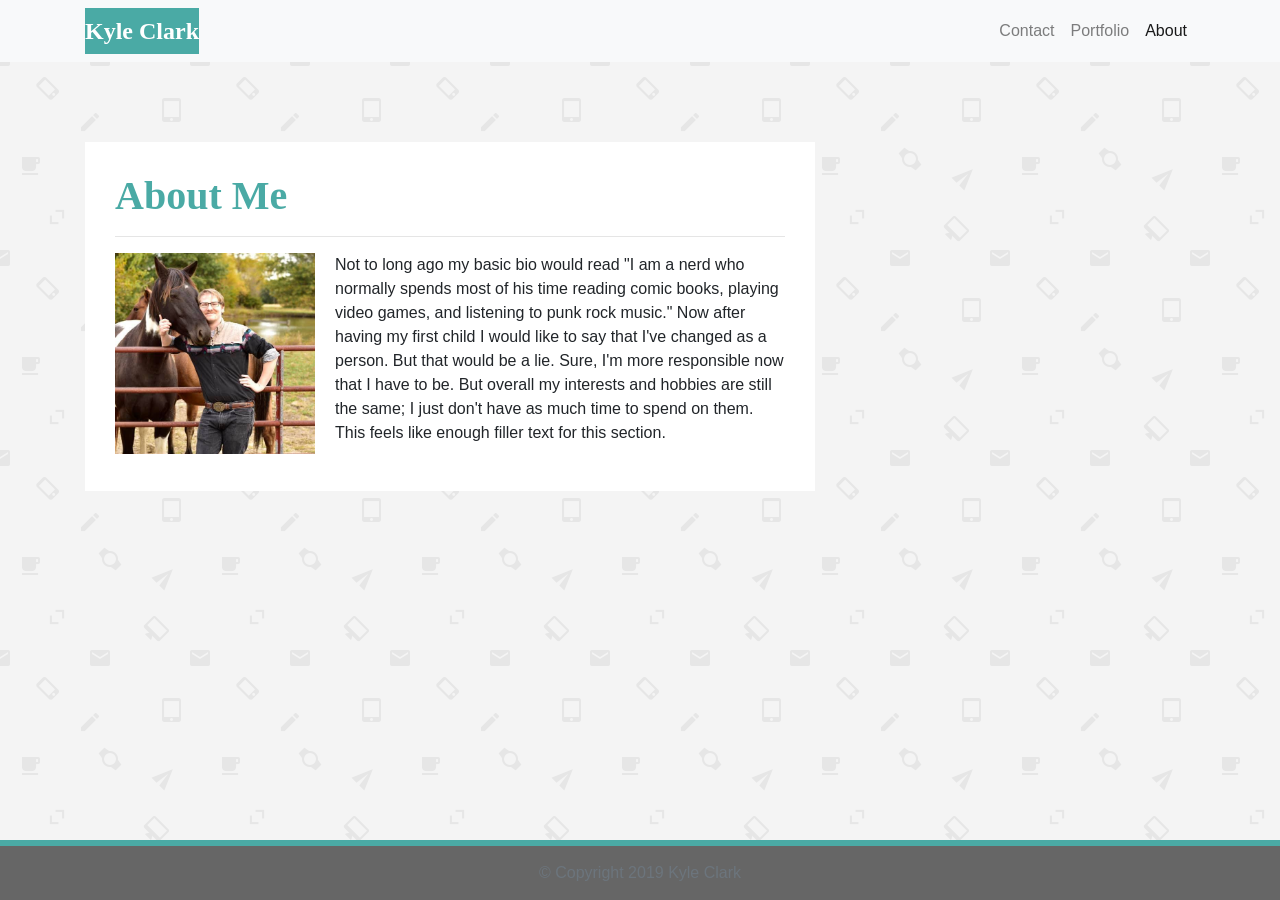
<file: Documents/Homework/_portfolio-master/index.html>
<!doctype html>
<html lang="en-us">
<head>

  <meta charset="UTF-8">
  <meta name="viewport" content="width=device-width, initial-scale=1.0">
  <meta http-equiv="X-UA-Compatible" content="ie=edge">

  <title>Kyle Clark Portfolio</title>

  <!-- Boostrap Stylesheet -->
  <link rel="stylesheet" href="https://maxcdn.bootstrapcdn.com/bootstrap/4.4.1/css/bootstrap.min.css">

  <!-- CSS stylesheet -->
  <link rel="stylesheet" href="./assets/css/style.css" media="screen">

</head>
<body>
        <nav class="navbar navbar-expand-lg navbar-light bg-light">
          <div class="container">
            <!-- Brand and toggle for mobile display -->
            <a class="navbar-brand" href="index.html" id="logo">Kyle Clark</a>
            <button class="navbar-toggler collapsed" type="button" data-toggle="collapse" data-target="#navbarTogglerDemo01" aria-controls="navbarTogglerDemo01" aria-expanded="false" aria-label="Toggle navigation">
              <span class="navbar-toggler-icon"></span>
            </button>
            <!-- nav links, forms, and content -->
            <div class="navbar-collapse collapse" id="navbarTogglerDemo01" style="">
              <ul class="navbar-nav ml-auto mt-2 mt-lg-0">
                <li class="nav-item">
                  <a class="nav-link" href="contact.html">Contact</a>
                </li>
                <li class="nav-item">
                  <a class="nav-link" href="portfolio.html">Portfolio</a>
                </li>
                <li class="nav-item active">
                  <a class="nav-link" href="index.html">About</a>
                </li>
              </ul>
            </div>
          
          </div>
          <!-- /.container -->
        </nav>
        <!-- End of navbar -->
      
        <!-- Start of container -->
        <main class="container">
          <section class="row">
            <div class="col-md-8">
              <article class="block">
                <h1 class="block-header">About Me</h1>
                <hr>
                <img src="./assets/images/kyle prof pic.jpg" alt="" id="about-image">
                <p>Not to long ago my basic bio would read "I am a nerd who normally spends most of his time reading comic books, playing video games, and listening to punk rock music."
                  Now after having my first child I would like to say that I've changed as a person. But that would be a lie. Sure, I'm more responsible now that I have to be.
                  But overall my interests and hobbies are still the same; I just don't have as much time to spend on them.
                  This feels like enough filler text for this section.
                </p>
              </article>
            </div>
          </section>
        </main>
        <!-- End of container -->
      
        <!-- Start of footer -->
        <footer class="footer">
          <div class="two-toned-footer-color"></div>
          <p class="text-muted text-muted-footer text-center">
            © Copyright 2019 Kyle Clark
          </p>
        </footer>
        <!-- End of footer -->
      
        <!-- jQuery CDN -->
        <script type="text/javascript" src="https://cdnjs.cloudflare.com/ajax/libs/jquery/3.2.1/jquery.min.js"></script>
      
        <!-- Bootstrap CDN -->
        <script src="https://maxcdn.bootstrapcdn.com/bootstrap/4.4.1/js/bootstrap.min.js"></script>
      
      
      
      
      </body>
</html>
</file>
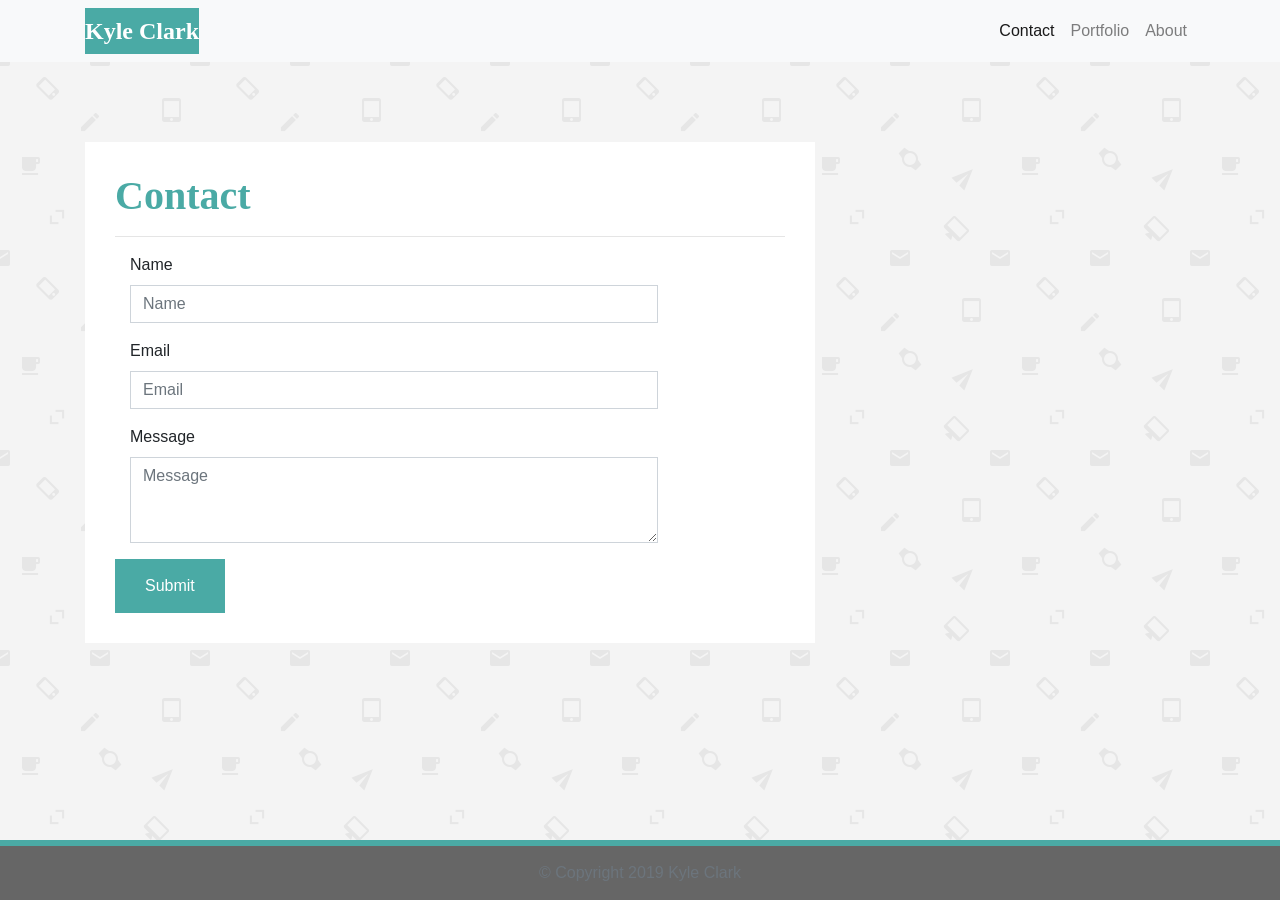
<file: Documents/Homework/_portfolio-master/contact.html>
<!DOCTYPE html>
<html lang="en-us">
        <head>

                <meta charset="UTF-8">
                <meta name="viewport" content="width=device-width, initial-scale=1.0">
                <meta http-equiv="X-UA-Compatible" content="ie=edge">
              
                <title>Bootstrap Basic Portfolio</title>
              
                <!-- Boostrap Stylesheet -->
                <link rel="stylesheet" href="https://maxcdn.bootstrapcdn.com/bootstrap/4.4.1/css/bootstrap.min.css">
              
                <!-- CSS stylesheet -->
                <link rel="stylesheet" href="./assets/css/style.css" media="screen">
              
              </head>
              <body>

                    <nav class="navbar navbar-expand-lg navbar-light bg-light">
                        <div class="container">
                          <!-- Brand and toggle for mobile display -->
                          <a class="navbar-brand" href="index.html" id="logo">Kyle Clark</a>
                          <button class="navbar-toggler" type="button" data-toggle="collapse" data-target="#navbarTogglerDemo01" aria-controls="navbarTogglerDemo01" aria-expanded="false" aria-label="Toggle navigation">
                            <span class="navbar-toggler-icon"></span>
                          </button>
                          <!-- nav links, forms, and content  -->
                          <div class="collapse navbar-collapse" id="navbarTogglerDemo01">
                            <ul class="navbar-nav ml-auto mt-2 mt-lg-0">
                              <li class="nav-item">
                                <a class="nav-link active" href="contact.html">Contact</a>
                              </li>
                              <li class="nav-item">
                                <a class="nav-link" href="portfolio.html">Portfolio</a>
                              </li>
                              <li class="nav-item">
                                <a class="nav-link" href="index.html">About</a>
                              </li>
                            </ul>
                          </div>
                          <!-- /.navbar-collapse -->
                        </div>
                        <!-- /.container -->
                      </nav>
                      <!-- End of navbar -->
                
                  <!-- Start of container -->
                  <main class="container">
                    <section class="row">
                      <div class="col-md-8">
                        <form class="block form-horizontal">
                          <h1 class="block-header">Contact</h1>
                          <hr>
                          <div class="form-group">
                            <label for="name" class="col-sm-2 control-label">Name</label>
                            <div class="col-sm-10">
                              <input type="email" class="form-control" id="name" placeholder="Name">
                            </div>
                          </div>
                          <div class="form-group">
                            <label for="email" class="col-sm-2 control-label">Email</label>
                            <div class="col-sm-10">
                              <input type="password" class="form-control" id="email" placeholder="Email">
                            </div>
                          </div>
                          <div class="form-group">
                            <label class="col-sm-2 control-label" for="msg">Message</label>
                            <div class="col-sm-10">
                              <textarea id="msg" class="form-control" rows="3" placeholder="Message"></textarea>
                            </div>
                          </div>
                          <button class="submit-btn">Submit</button>
                        </form>
                      </div>
                    </section>
                  </main>
                  <!-- End of container -->
                
                  <!-- Start of footer -->
                  <footer class="footer">
                    <div class="two-toned-footer-color"></div>
                    <p class="text-muted text-muted-footer text-center">
                            © Copyright 2019 Kyle Clark
                    </p>
                  </footer>
                  <!-- End of footer -->
                
                  <!-- jQuery CDN -->
                  <script type="text/javascript" src="https://cdnjs.cloudflare.com/ajax/libs/jquery/3.2.1/jquery.min.js"></script>
                
                  <!-- Bootstrap CDN -->
                  <script src="https://maxcdn.bootstrapcdn.com/bootstrap/4.4.1/js/bootstrap.min.js"></script>
                
                
                
                
                </body>

</html>
</file>
<file: Documents/Homework/_portfolio-master/assets/css/style.css>
/* --- STYLES FOR ALL PAGES --- */
body {
    /* Typography */
    font-family: Arial, "Helvetica Neue", Helvetica, sans-serif;
  
    /* Visual */
    background-image: url("../images/email-pattern.png");
  }
  
  html {
    /* Positioning */
    position: relative;
  
    /* Box-model */
    min-height: 100%;
  }
  
  /* add space for fixed nav */
  main {
    margin: 80px 0;
  }
  
  /* create styles for use for all white main boxes */
  .block {
    background-color: #fff;
  
    padding: 30px;
    margin-bottom: 30px;
  }
  
  .block-header {
    /* Typography */
    color: #4aaaa5;
    font-family: Georgia, Times, "Times New Roman", serif;
    font-weight: bold;
  }
  
  /* NAV START */
  #logo {
    font-family: Georgia, Times, "Times New Roman", serif;
  
    /* Typography */
    font-size: 24px;
    font-weight: bold;
    color: #fff;
  
    /* Visual */
    background: #4aaaa5;
  }
  
  /* override bootstrap hover color and border */
  .navbar-default .navbar-nav > li > a:hover {
    color: #4aaaa5;
  }
  
  .navbar {
    background: white;
    border: none;
  }
  
  /* media query for nav background color change */
  @media only screen and (max-width: 767px) {
    .navbar-header {
      background-color: #4aaaa5;
    }
  }
  /* END NAV */
  
  
  /* CONNECT W/ ME CSS */
  .connect-header {
    /* Typography */
    font-size: 25px;
  }
  
  .connect-photo {
    /* Box-model */
    width: 55px;
    height: 55px;
  }
  
  #images {
    /* Box-model */
    padding-top: 15px;
  
    /* Typography */
    text-align: center;
  }
  /* END CONNECT W/ ME */
  
  
  /* BEGIN FOOTER */
  .footer {
    /* Positioning */
    position: fixed;
    bottom: 0;
  
    /* Box-model */
    width: 100%;
    height: 60px;
  
    /* Visual */
    background-color: #666;
  }
  
  .text-muted-footer {
    /* Box-model */
    margin-top: 15px;
  
    /* Typography */
    color: #fff;
  }
  
  .two-toned-footer-color {
    /* Box-model */
    height: 6px;
    padding-top: 3px;
  
    /* Visual */
    background-color: #4aaaa5;
  }
  /* END FOOTER */
  /* --- END STYLES FOR ALL PAGES --- */
  
  /* --- PAGE-SPECIFIC STYLES --- */
  /* ABOUT-ME PAGE */
  .about-me-header {
    /* Positioning */
    margin-bottom: 33px;
    font-family: Georgia, Times, "Times New Roman", serif;
  
    /* Typography */
    font-size: 32px;
    font-weight: bold;
    color: #4aaaa5;
  }
  
  #about-image {
    /* Positioning */
    float: left;
  
    /* Box-model */
    width: 200px;
    margin: 0 20px 10px 0;
  }
  /* END ABOUT-ME PAGE */
  
  
  /* PORTFOLIO PAGE */
  .port-image {
    margin: 20px auto;
  }
  /* END PORTFOLIO PAGE */
  
  
  /* CONTACT FORM PAGE  */
  .form-control {
    /* give input boxes right angles */
    border-radius: 0;
  
    /* keep from horizontally resizing text area */
    min-width: 100%;
    max-width: 100%;
  }
  
  .submit-btn {
    /* Box-model */
    padding: 15px 30px;
    font-size: 16px;
    font-weight: lighter;
  
    /* Typography */
    color: #fff;
  
    /* Visual */
    background-color: #4aaaa5;
    border: 0;
  }
  
  .submit-btn:hover {
    opacity: .7;
  }
  
  /* END CONTACT FORM PAGE */
</file>
